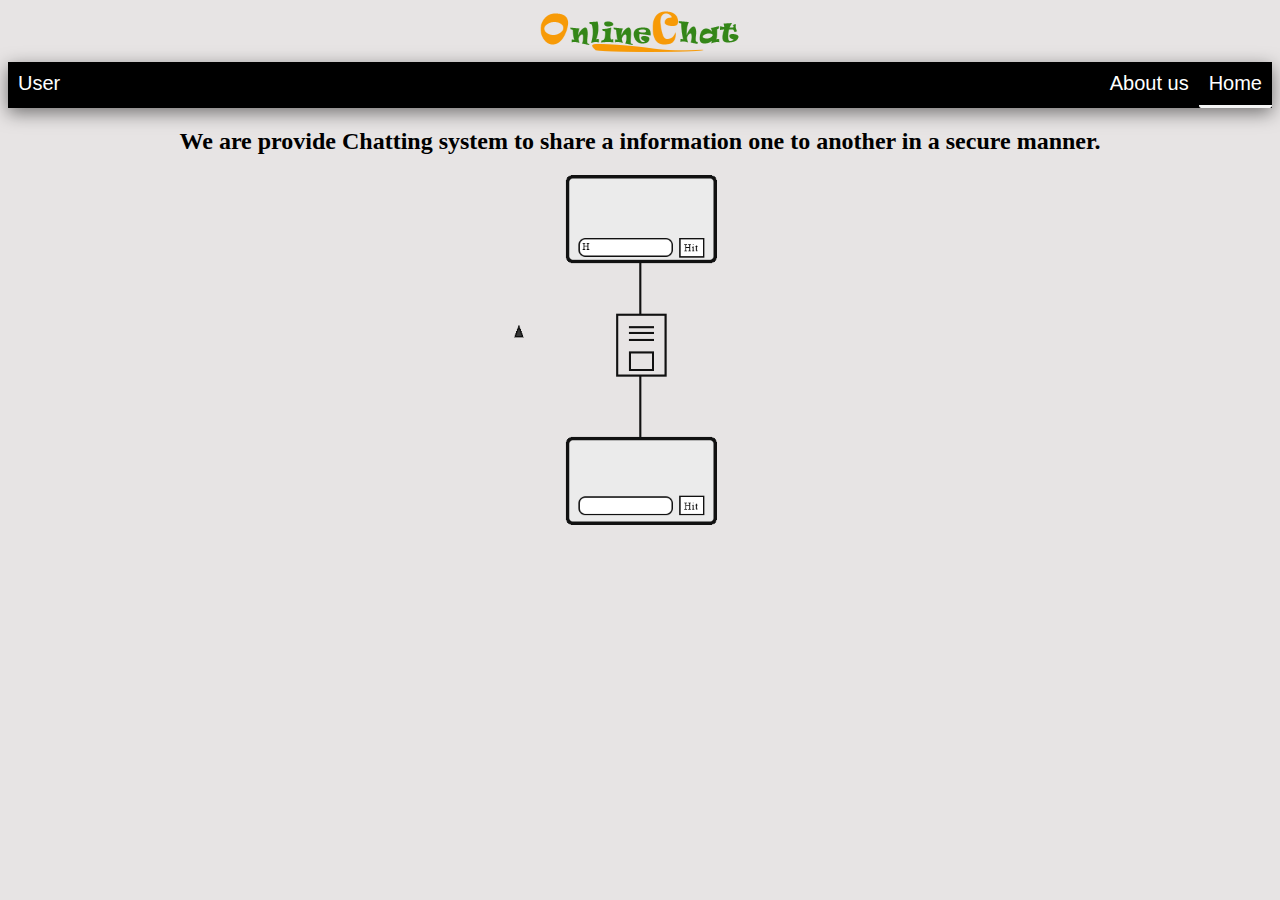
<file: Index.html>
<!DOCTYPE html>
<html>
    <head>
        <title>OnlineChat</title>
        <meta name="viewport" content="width=device-width,initial-scale=1">
        <link rel="stylesheet" href="CSS_FILES/Navigation.css">
    </head>
    <body>
        <center>
            <img src="icons/OnlineChatLogo.png" width="200px" height="50px">
        </center>
        <div id="nav-menu">
            <div id="active" style="float:right;"><a href="#">Home</a></div>
            <div><a href="#">User</a>
                <div id="sub-nav">
                    <div><a href="user/Signin.php">Signin</a></div>
                    <div><a href="user/Signup.php">Signup</a></div>
                </div>
            </div>
            <div style="float:right;"><a href="#">About us</a></div>
        </div>
        <center>
        <div>  
            <h2>We are provide Chatting system to share a information one to another in a secure manner.</h2>
        </div>
        <div>
            <img src="icons/Chatting-system.gif" width="350px" height="350px">
        </div>
    </center>
    </body>
</html>
</file>
<file: CSS_FILES/Navigation.css>
body{
    background-color:rgb(231, 228, 228);
}
#nav-menu{
    background-color:black;
    overflow: hidden;
    box-shadow:0px 5px 18px 0px rgba(0,0,0,0.5);
    top:0px;
}
#nav-menu div{
    float:left;
}
#nav-menu div a{
    display: block;
    padding: 10px;
    color:white;
    font-family: sans-serif;
    font-size: 20px;
    text-decoration:none;
}
#nav-menu div button{
    display: block;
    padding: 10px;
}
#nav-menu div a:hover{
    background-color: rgb(54, 52, 52);
    border-bottom: 3px solid whitesmoke;
    border-radius: 5%;
}
#sub-nav{
    display: none;
    position: absolute;
    background-color: black;
    box-shadow:0px 8px 18px 0px rgba(0,0,0,0.5);
    z-index:1;
}
#sub-nav div{
    float: none;
}
#nav-menu div:hover #sub-nav{
    display: block;
}
#sub-nav div button{
    display:block;padding:10px;font-size:20px;background-color:inherit;color:white;border:none;
}
#active{
    border-bottom: 3px solid whitesmoke;
    border-radius: 5%;
    float: right;
    animation-name: active;
    animation-iteration-count: infinite;
    animation-duration: 2s;
    animation-direction: reverse;
    animation-delay: 1s;
}
@keyframes active{
    50%{
        border-radius: 5%;
    }
    50%{
        border-radius: 20%; 
    }
}
#color-blink{
    text-align: center;
    font-size: 5vh;  
    font-family: cursive;
    color: darkslategray;   
    box-shadow: 0px 3px 3px 2px rgba(0, 0, 0, 0.2);
}
</file>
